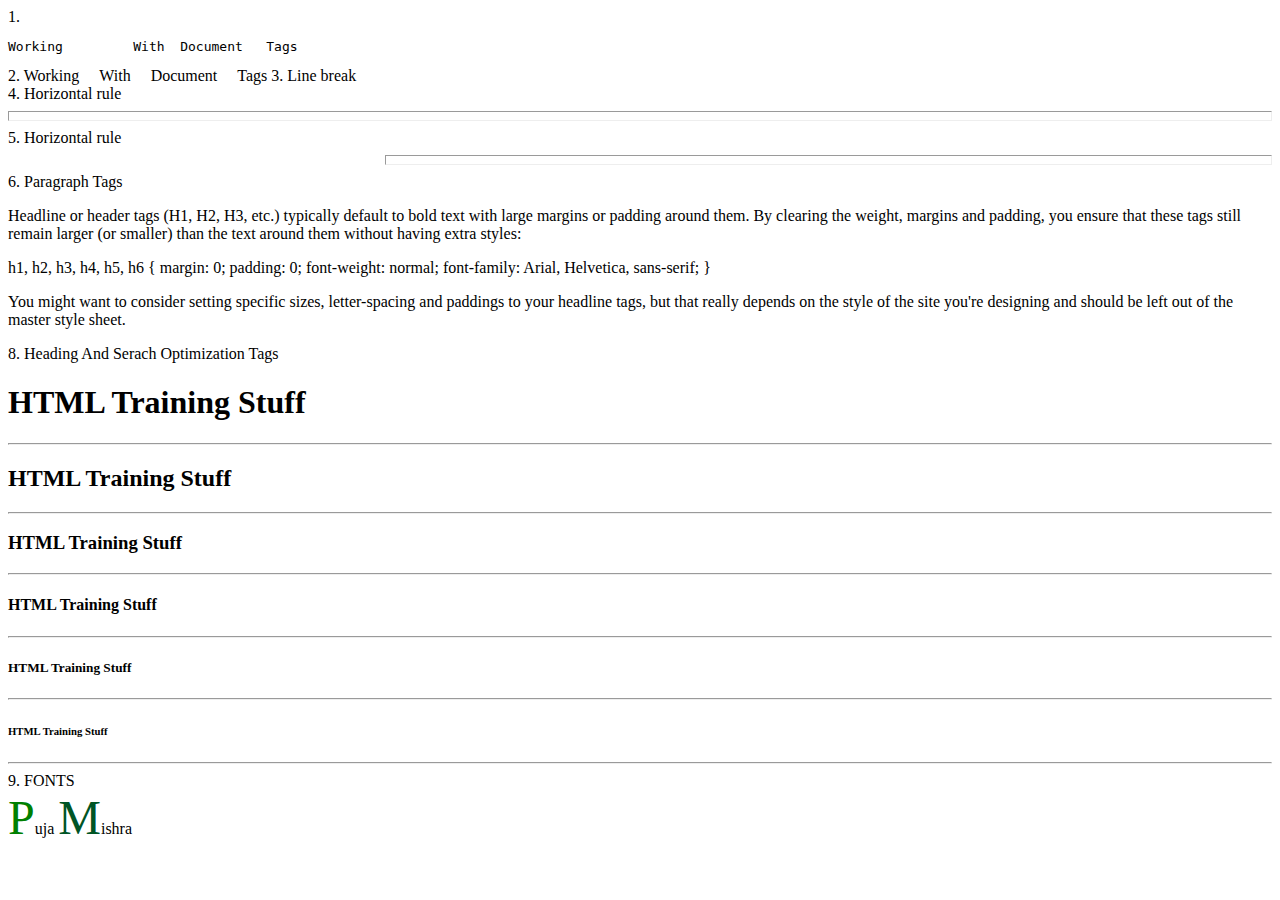
<file: index.html>
<html>
<head>
<title>Working With Document Tags</title>
</head>
<body >

1. <pre>Working		With  Document   Tags</pre>
<!-- pre tag :-Preformatted text tag. It is used to print same number of space and same text as written inside tag.It is a type of tt tag
-->
2. Working&nbsp;&nbsp;&nbsp;&nbsp;&nbsp;With&nbsp;&nbsp;&nbsp;&nbsp;&nbsp;Document&nbsp;&nbsp;&nbsp;&nbsp;&nbsp;Tags
<!-- nbsp:-non breakable space -->
3. Line break<br>
4. Horizontal rule<hr size="10" background-color=rgb(0,0,255)>
5. Horizontal rule<hr size="10" background-color="rgb(0,255,255)" width="70%" align="right">
<!--hr:- by default color is transparent, size:no limit.-->
6. Paragraph Tags <p>
	Headline or header tags (H1, H2, H3, etc.) typically default to bold text with large margins or padding around them. By clearing the weight, margins and padding, you ensure that these tags still remain larger (or smaller) than the text around them without having extra styles:
</p>
<p>h1, h2, h3, h4, h5, h6 {
 margin: 0;
 padding: 0;
 font-weight: normal;
 font-family: Arial, Helvetica, sans-serif;
 }</p>
 <p>You might want to consider setting specific sizes, letter-spacing and paddings to your headline tags, but that really depends on the style of the site you're designing and should be left out of the master style sheet.</p>
 8. Heading And Serach Optimization Tags
 <h1>HTML Training Stuff</h1><hr>
  <h2>HTML Training Stuff</h1><hr>
   <h3>HTML Training Stuff</h1><hr>
   <h4>HTML Training Stuff</h1><hr>
     <h5>HTML Training Stuff</h1><hr>
       <h6>HTML Training Stuff</h1><hr>

  9. FONTS<br>
  <font face="consolas" color="green" size="20px">P</font>uja 
  <font face="comic Sans MS" color="rgb(255,0,255)" size="20px">M</font>ishra
   

</body>
</html>
</file>
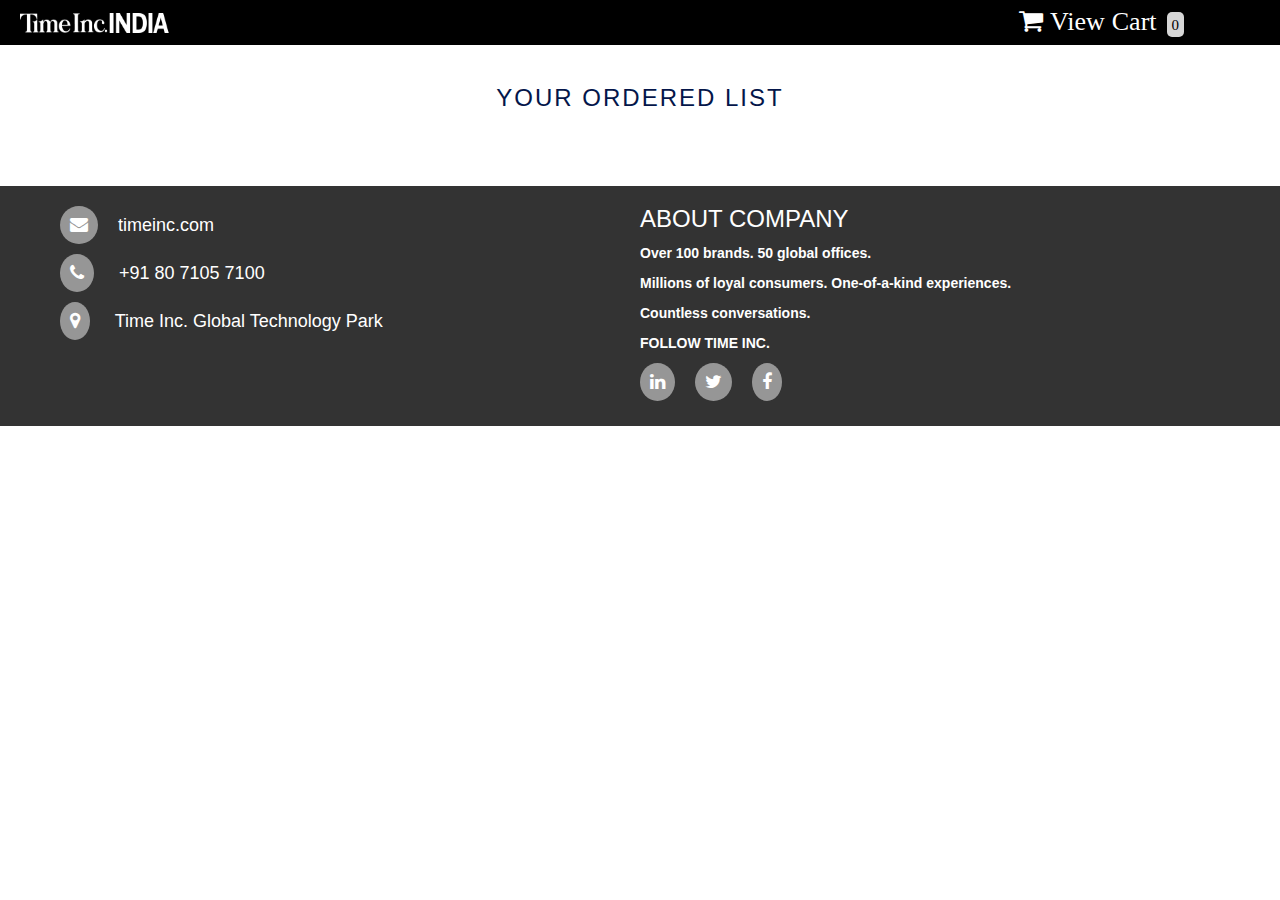
<file: checkout.html>
<!DOCTYPE html>
<html>
<head>
<link rel="stylesheet" href="https://maxcdn.bootstrapcdn.com/bootstrap/3.3.7/css/bootstrap.min.css">
 <script src="https://ajax.googleapis.com/ajax/libs/jquery/3.2.0/jquery.min.js"></script>
 <script src="https://maxcdn.bootstrapcdn.com/bootstrap/3.3.7/js/bootstrap.min.js"></script>
<link href="https://maxcdn.bootstrapcdn.com/font-awesome/4.7.0/css/font-awesome.min.css" rel="stylesheet">

	<title>checkout</title>
	<link rel="icon" href="Assets\image\mag_logo.png">
<link rel="stylesheet" type="text/css" href="Styles\styles.css">

</head>
<body onload="setCount()">
<div class="navigation-bar">


<div class="logo" >
<img src="Assets\image\timeincindia_logo.png">
</div>


   <div id="cart1" data-toggle="modal" data-target="#myModal">
   <i class="fa fa-shopping-cart fa-2x" aria-hidden="true" style="color: white;" >&nbsp;View Cart<span id="tot_item"></span></i> 
   </div>


</div>



<div class="modal-body payment_model" >
<h3 class="payment_model_header">YOUR ORDERED LIST</h3>
</div>
<div class="modal-footer payment_footer" >
          <button type="button" class="btn btn-default" data-dismiss="modal" data-toggle="modal" data-target="#myModal1" >Do Payment</button>
           <button type="button" class="btn btn-default" data-dismiss="modal" onclick="previous()">Previous</button>
          <span id="gd_tot"></span>
        </div>


<footer >
<div class="foot">
 
 <div class="contact">
 	<h4 class="email"><i class="fa fa-envelope" aria-hidden="true"></i>&nbsp;&nbsp;&nbsp;&nbsp;timeinc.com</h4>
 	<h4 class="number"><i class="fa fa-phone" aria-hidden="true"></i>&nbsp;&nbsp;&nbsp;&nbsp; +91 80 7105 7100</h4>
 	<h4 class="map"><i class="fa fa-map-marker" aria-hidden="true"></i>&nbsp;&nbsp;&nbsp;&nbsp; Time Inc. Global Technology Park</h4>
 </div>

<div class="modal" id="myModal1" role="dialog">

    <div class="modal-dialog">
      <!-- Modal content-->
      <div class="modal-content">
        
       <div class="modal-header hea">
          <button type="button" class="close" data-dismiss="modal">&times;</button>
          <h4 class="modal-title ti">FINISH PAYMENT</h4>
        </div>

        <div class="modal-body" >
        <div class="modal_img model_img_1" style="text-align:center;">
         <h4 style="font-weight: bold ;color: black;">Thank You For Shopping With Us!!!!</h4>
         
       </div>
        </div>
       <div class="modal-footer payment_footer1">
         <button type="button" class="btn btn-default" data-dismiss="modal" onclick="proceed()">OK</button> 
        </div>
      </div>
      
    </div>
  </div>

<div class="about_company">
	<h3 class="ab_company"> ABOUT COMPANY </h3>
	<p>Over 100 brands. 50 global offices.</p><p> Millions of loyal consumers. One-of-a-kind experiences. </p><p>
	Countless conversations.</p>
	<p>FOLLOW TIME INC.</p>
	<h4 class="contact_us"><i class="fa fa-linkedin" aria-hidden="true"></i>&nbsp;&nbsp;&nbsp;&nbsp;<i class="fa fa-twitter" aria-hidden="true"></i>&nbsp;&nbsp;&nbsp;&nbsp;<i class="fa fa-facebook" aria-hidden="true"></i></h4>
</div>
  </div>
</footer>
<script type="text/javascript" src="Scripts/script1.js"></script>

</body>
</html>
</file>
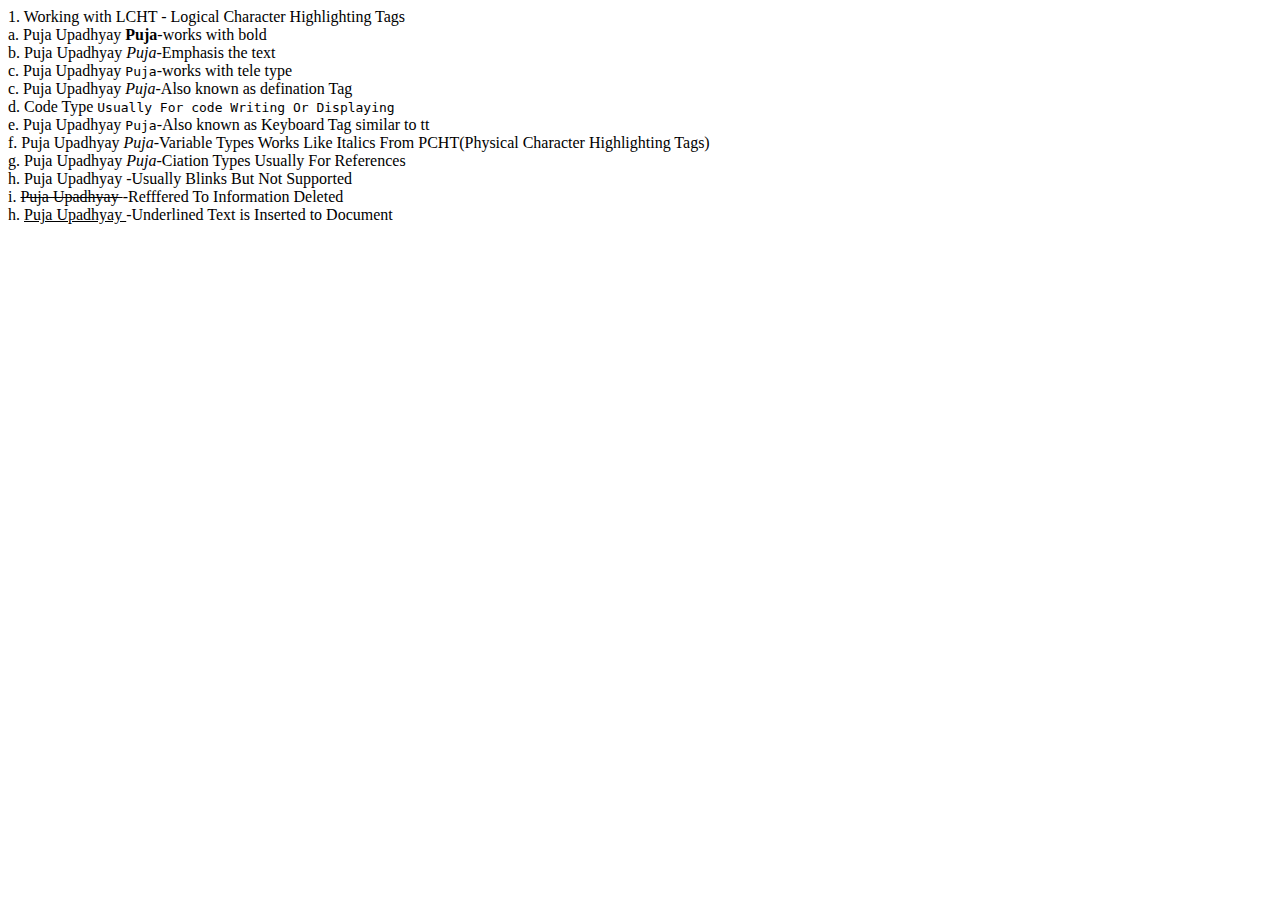
<file: FormattingTags.html>
<html>
<head>
<title>Working With Formating Tags</title>
</head>
<body>
		1. Working with LCHT - Logical Character Highlighting Tags<br>
		a. Puja Upadhyay <strong>Puja</strong>-works with bold<br>
		b. Puja Upadhyay <em>Puja</em>-Emphasis the text<br>
		c. Puja Upadhyay <tt>Puja</tt>-works with tele type<br>
		c. Puja Upadhyay <dfn>Puja</dfn>-Also known as defination Tag<br>
		d. Code Type

		<code>Usually For code Writing Or Displaying</code><br>
		e. Puja Upadhyay <kbd>Puja</kbd>-Also known as Keyboard Tag similar to tt<br>
		f. Puja Upadhyay <var>Puja</var>-Variable Types Works Like Italics From PCHT(Physical Character Highlighting Tags)<br>
		g. Puja Upadhyay <cite>Puja</cite>-Ciation Types Usually For References<br>
		h. <blink>Puja Upadhyay </blink>-Usually Blinks But Not Supported<br>
		i. <del>Puja Upadhyay </del>-Refffered To Information Deleted<br>
		h. <ins>Puja Upadhyay </ins>-Underlined Text is Inserted to Document<br>

</body>
</html>
</file>
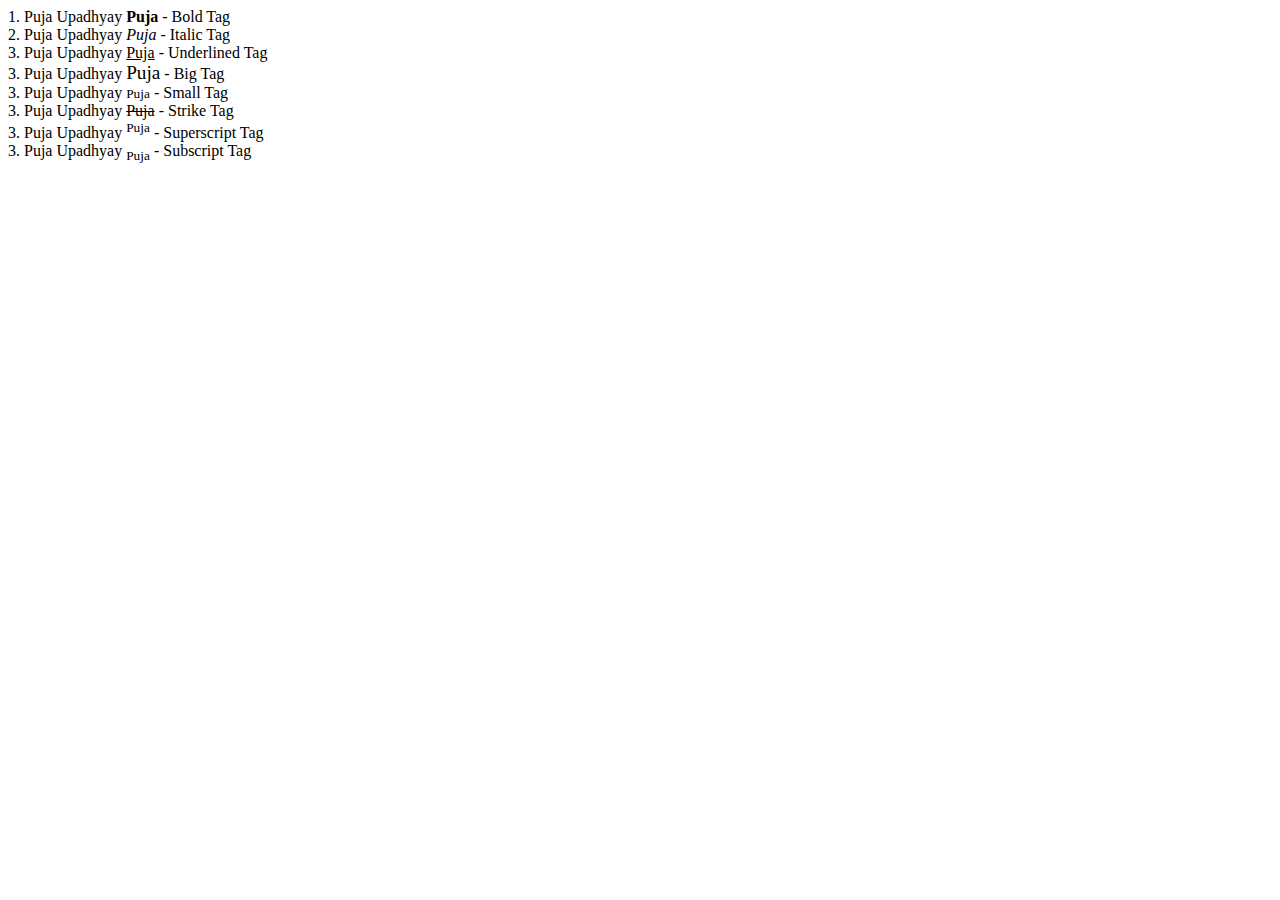
<file: FormattingTagsP.html>
<!DOCTYPE html>
<html>
<head>
	<title>Working With Formating Tags</title>
</head>
<body>
		1. Puja Upadhyay <b>Puja</b> - Bold Tag<br>
		2. Puja Upadhyay <i>Puja</i> - Italic Tag<br>
		3. Puja Upadhyay <u>Puja</u> - Underlined Tag<br>
		3. Puja Upadhyay <big>Puja</big> - Big Tag<br>
		3. Puja Upadhyay <small>Puja</small> - Small Tag<br>
		3. Puja Upadhyay <strike>Puja</strike> - Strike Tag<br>
		3. Puja Upadhyay <sup>Puja</sup> - Superscript Tag<br>
		3. Puja Upadhyay <sub>Puja</sub> - Subscript Tag<br>
		<!--Default size=3 points ans maximum size=6points-->

		<!-- Greater than : - &gt; Less than :- &lt; Quotes:- &quot;  Ampersand:- &amp;

		Structuring tag:-
		1. <pre>
		2. <Div>
		3. <BlockQuote> : 1. Used with licence agreement.
						  2. 
		-->
</body>
</html>
</file>
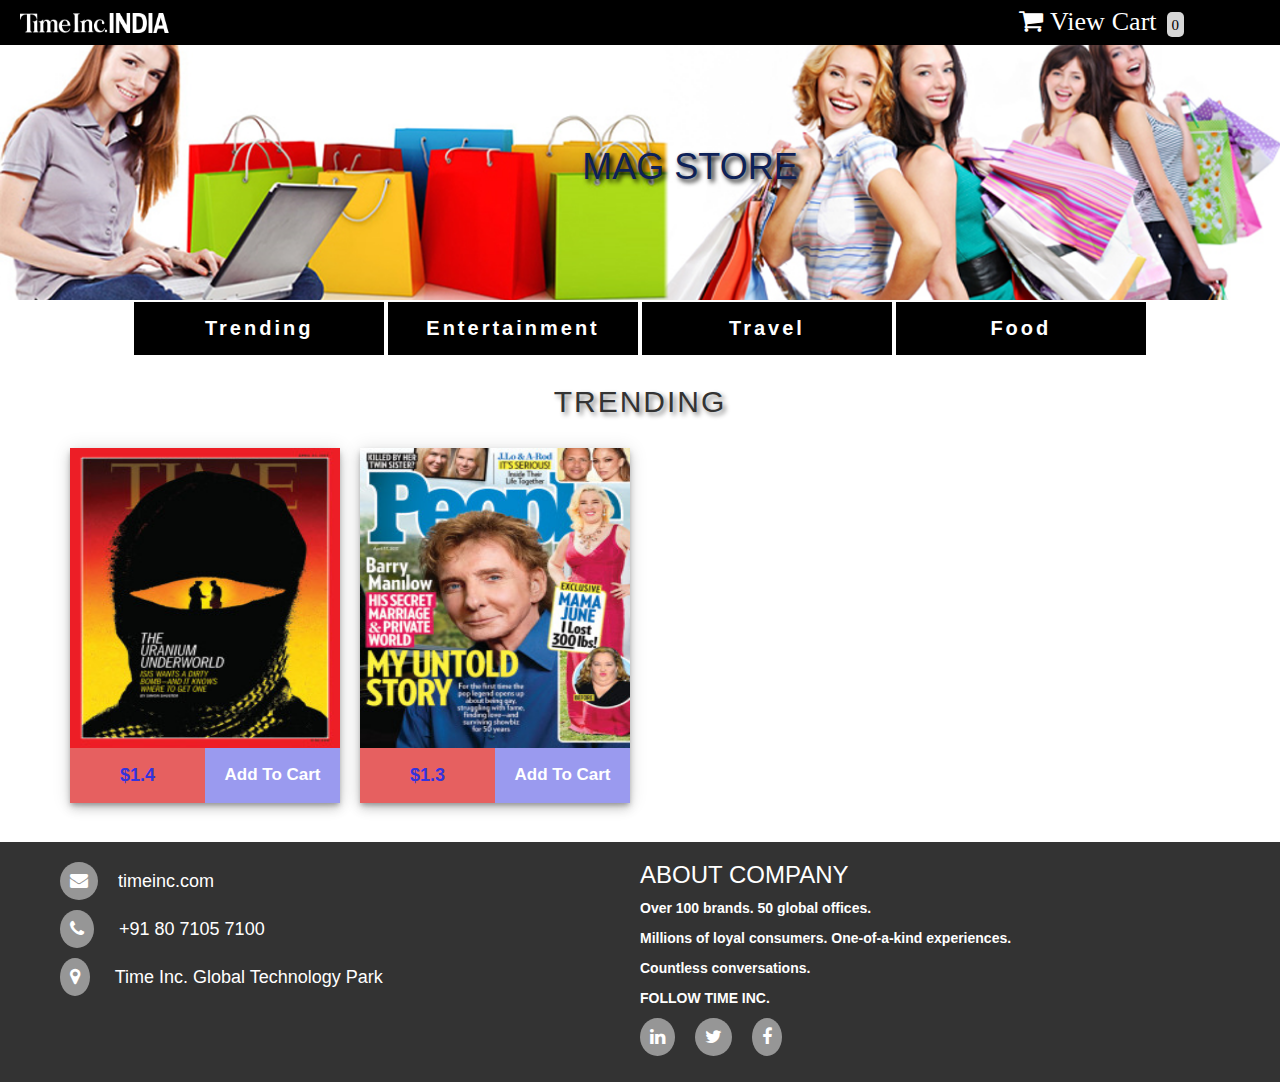
<file: homepage.html>
<!DOCTYPE html>
<html>
<head>
<meta name="viewport" content="width=device-width, initial-scale=1.0">
<link rel="stylesheet" href="https://maxcdn.bootstrapcdn.com/bootstrap/3.3.7/css/bootstrap.min.css">
 <script src="https://ajax.googleapis.com/ajax/libs/jquery/3.2.0/jquery.min.js"></script>
 <script src="https://maxcdn.bootstrapcdn.com/bootstrap/3.3.7/js/bootstrap.min.js"></script>
<link href="https://maxcdn.bootstrapcdn.com/font-awesome/4.7.0/css/font-awesome.min.css" rel="stylesheet">



<title>Online Shoping Site-Shop here</title>
<link rel="icon" href="Assets\image\mag_logo.png">
<link rel="stylesheet" type="text/css" href="Styles\styles.css">


</head>
<body onload="dynamicCard()">

<div class="navigation-bar">

<div class="row">
<div class="col-md-12 col-sm-12 col-xs-12">
<div class="logo" >
<img src="Assets\image\timeincindia_logo.png">
</div>


   <div id="cart1" data-toggle="modal" data-target="#myModal">
   <i class="fa fa-shopping-cart fa-2x" aria-hidden="true" style="color: white;" >&nbsp;View Cart<span id="tot_item"></span></i> 
   </div>
</div>
</div>
</div>

<div class="banner">
<h1 class="mag">MAG STORE</h1>
</div>
</div>

<div class="container-fluid">

<div class="wrapper">
<div class="row">
<div class="col-md-12 col-sm-12 col-xs-12">
<div class="tab-slide">
<ul class="tabs">
<li class="tab current" id="1" data-tab="tab1" onclick="tabDetails('tab1');colorChange('1')" >Trending</li>
<li class="tab" data-tab="tab2" id="2"  onclick="tabDetails('tab2');colorChange('2')" >Entertainment</li>
<li class="tab" data-tab="tab3" id="3" onclick="tabDetails('tab3');colorChange('3')">Travel</li>
<li class="tab" data-tab="tab4" id="4" onclick="tabDetails('tab4');colorChange('4')" ">Food</li>
</ul>
</div>
</div>
</div>

<div id="tab1" class="tab-content">
	<h2 class="trend">TRENDING</h2>
  <div class="row">
	<div class="image_list col-md-12" id = "tabs1">
</div>
</div>
</div>

<div id="tab2" class="tab-content" style="display: none;">
	<h2 class="entertain">ENTERTAINMENT</h2>

	<div  class="image_list entertainment" id = "tabs2">

</div>
</div>	

<div id="tab3" class="tab-content" style="display: none;">
	<h2 class="travel">TRAVEL</h2>
	<div  class="image_list travel1" id = "tabs3">

</div>
</div>	

<div id="tab4" class="tab-content" style="display: none;">
	<h2 class="food">FOOD</h2>
	<div  class="image_list food1" id = "tabs4">

</div>
</div>
</div>
</div>

<!-- Model Section-->

 <div class="modal" id="myModal" role="dialog">
    <div class="modal-dialog">
    
      <!-- Modal content-->
      <div class="modal-content">
        <div class="modal-header">
          <button type="button" class="close" data-dismiss="modal">&times;</button>
          <h4 class="modal-title">YOUR SHOPPING CART</h4>
        </div>
        <div class="modal-body" >
        <div class="modal_img" style="text-align:center;">
         <i class="fa fa-shopping-cart fa-5x" aria-hidden="true"  style="text-align: center;"></i> 
         <h4 style="font-weight: bold ">No Items In Cart</h4>
       </div>
        </div>
        <div class="modal-footer">
          <button type="button" class="btn btn-default" data-dismiss="modal" onclick="nextPage()">Proceed</button>
          <span id="gd_tot"></span>
        </div>
      </div>
      
    </div>
  </div>
  


<footer >
<div class="foot">
 
 <div class="contact">
 	<h4 class="email"><i class="fa fa-envelope" aria-hidden="true"></i>&nbsp;&nbsp;&nbsp;&nbsp;timeinc.com</h4>
 	<h4 class="number"><i class="fa fa-phone" aria-hidden="true"></i>&nbsp;&nbsp;&nbsp;&nbsp; +91 80 7105 7100</h4>
 	<h4 class="map"><i class="fa fa-map-marker" aria-hidden="true"></i>&nbsp;&nbsp;&nbsp;&nbsp; Time Inc. Global Technology Park</h4>
 </div>
<div class="about_company">
	<h3 class="ab_company"> ABOUT COMPANY </h3>
	<p>Over 100 brands. 50 global offices.</p><p> Millions of loyal consumers. One-of-a-kind experiences. </p><p>
	Countless conversations.</p>
	<p>FOLLOW TIME INC.</p>
	<h4 class="contact_us"><i class="fa fa-linkedin" aria-hidden="true"></i>&nbsp;&nbsp;&nbsp;&nbsp;<i class="fa fa-twitter" aria-hidden="true"></i>&nbsp;&nbsp;&nbsp;&nbsp;<i class="fa fa-facebook" aria-hidden="true"></i></h4>
</div>
  </div>
</footer>
<script type="text/javascript" src="Scripts/script1.js"></script>

</body>
</html>
</file>
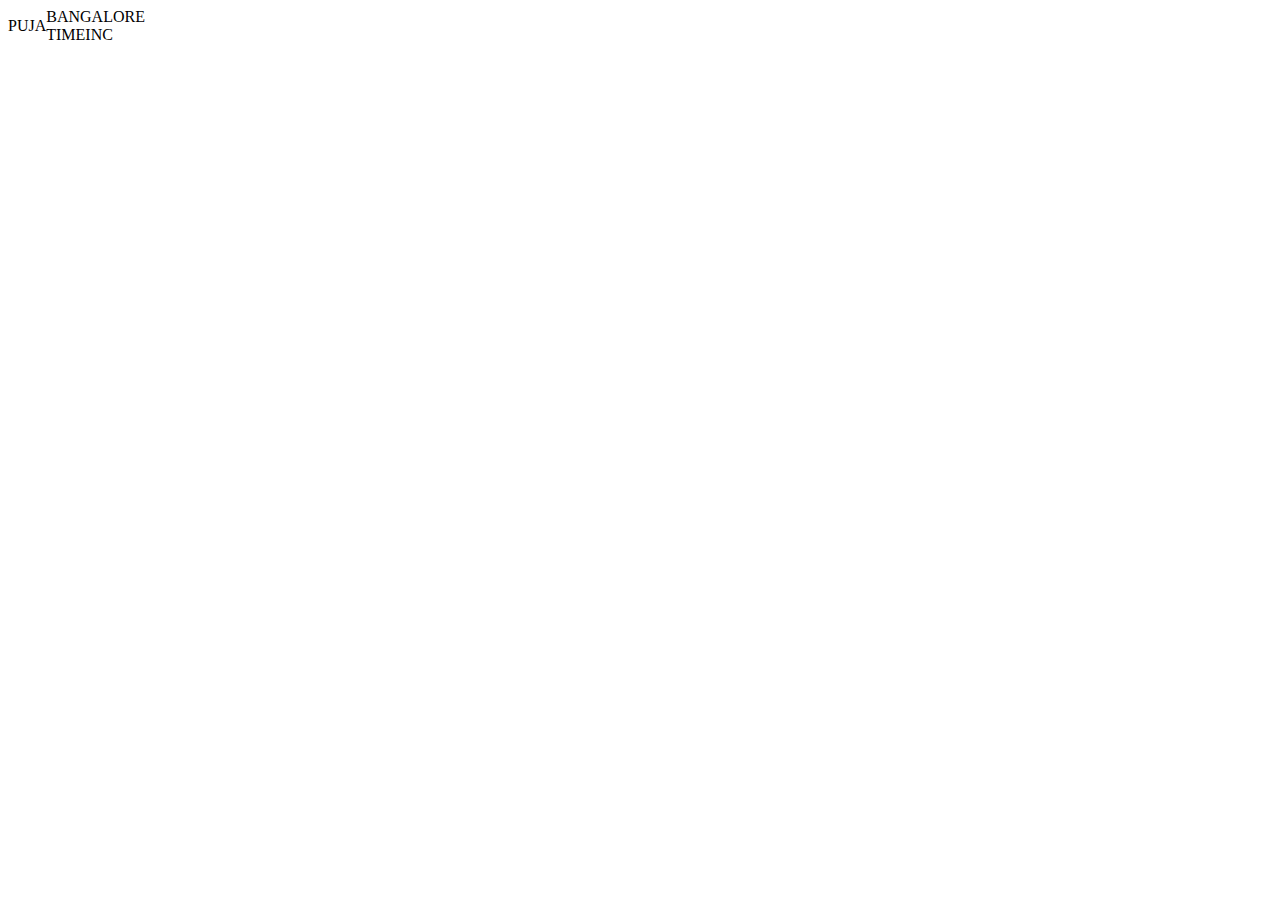
<file: pattern.html>
<!DOCTYPE html>
<html>
<head>
	<title>My Pattern</title>
</head>
<body>
<table cellspacing="0" cellpadding="0" border="0" >
<tr>
	<td rowspan="2" >PUJA</td>
	<td valign="bottom" >BANGALORE</td>
</tr>
<tr>
	<td valign="top">TIMEINC</td>
</tr>
</table>
</body>
</html>
</file>
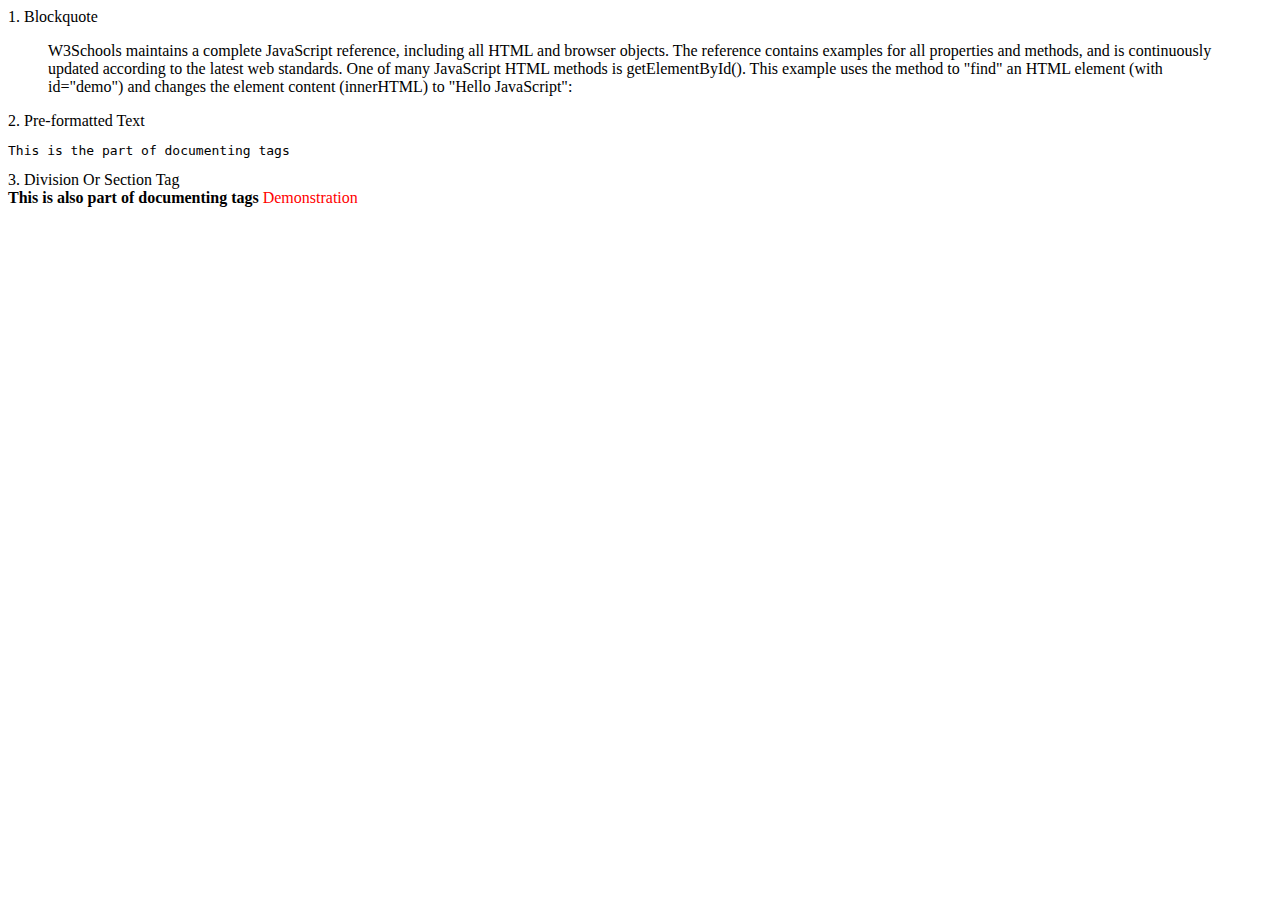
<file: StructuredText.html>
<!DOCTYPE html>
<html>
<head>
	<title>Working with Structured Tag</title>
</head>
<body>
1. Blockquote
<blockquote>W3Schools maintains a complete JavaScript reference, including all HTML and browser objects.

The reference contains examples for all properties and methods, and is continuously updated according to the latest web standards.
One of many JavaScript HTML methods is getElementById().

This example uses the method to "find" an HTML element (with id="demo") and changes the element content (innerHTML) to "Hello JavaScript":
</blockquote>
2. Pre-formatted Text
<pre>This is the part of documenting tags</pre>

3. Division Or Section Tag
<div><b>This is also part of documenting tags</b> <font color="red">Demonstration</font></div>
</body>
</html>
</file>
